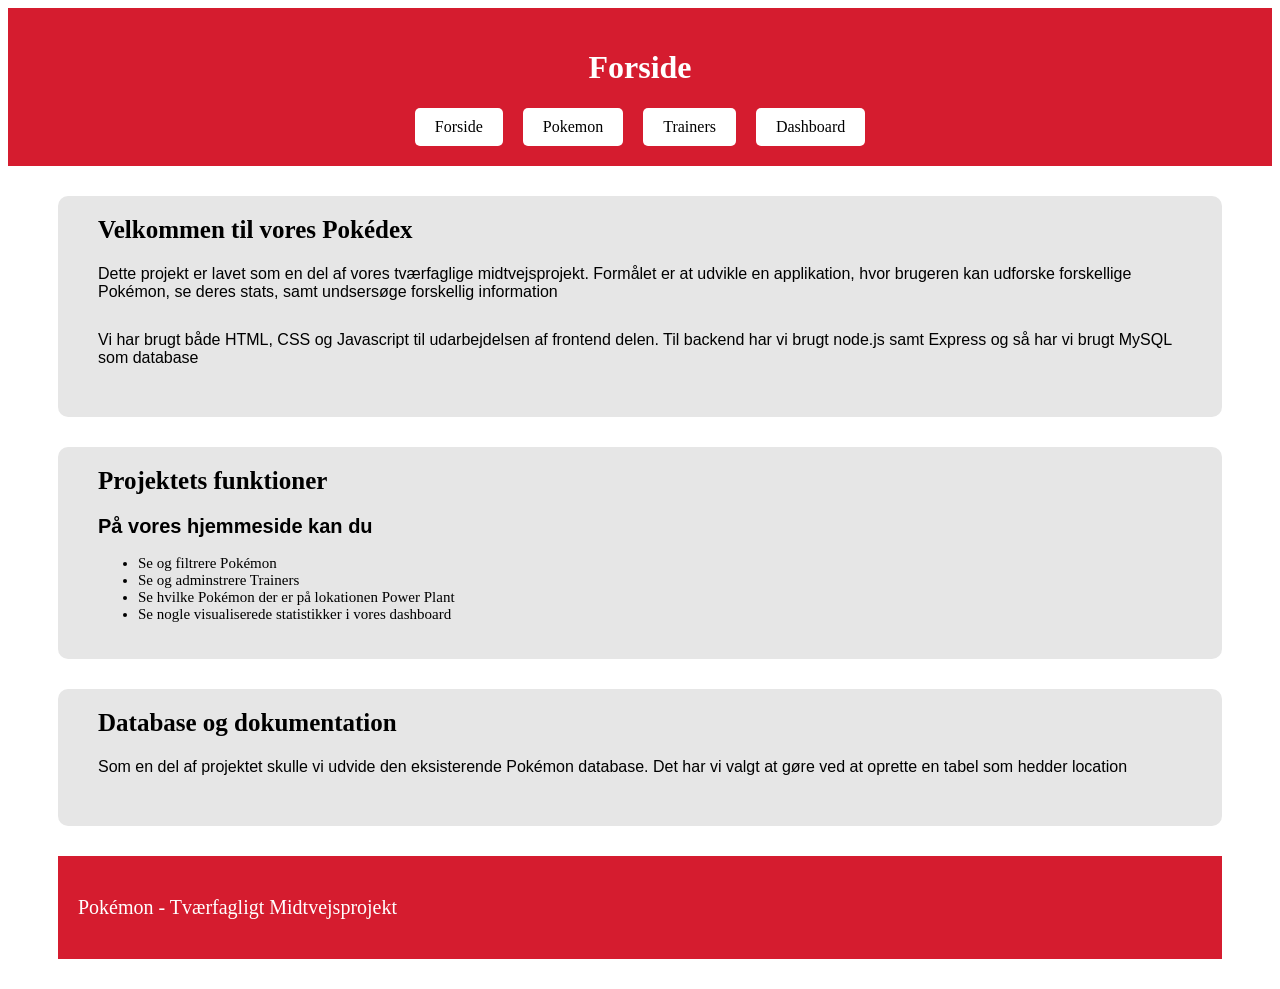
<file: index.html>
<!DOCTYPE html>
<html lang="en">
<head>
    <meta charset="UTF-8">
    <title>Forside</title>
    <link rel="stylesheet" href="style.css">
</head>
<body>
<header>

    <h1>Forside</h1>
    <nav>
        <a href="index.html" > Forside</a>
        <a href="pokemon.html" > Pokemon</a>
        <a href="trainers.html"> Trainers </a>
        <a href="dashboard.html"> Dashboard </a>
    </nav>
</header>
<main class="forside-container">
    <section class="forside-section">
        <h1> Velkommen til vores Pokédex </h1>

        <p> Dette projekt er lavet som en del af vores tværfaglige midtvejsprojekt.
        Formålet er at udvikle en applikation, hvor brugeren kan udforske forskellige Pokémon,
        se deres stats, samt undsersøge forskellig information
        </p>

        <p>
            Vi har brugt både HTML, CSS og Javascript til udarbejdelsen af frontend delen.
            Til backend har vi brugt node.js samt Express og så har vi brugt MySQL som database
        </p>
    </section>

    <section class="forside-section">
        <h1> Projektets funktioner</h1>

        <h2> På vores hjemmeside kan du</h2>
        <div class="funktioner">
            <ul>
                <li> Se og filtrere Pokémon</li>
                <li> Se og adminstrere Trainers</li>
                <li> Se hvilke Pokémon der er på lokationen Power Plant</li>
                <li> Se nogle visualiserede statistikker i vores dashboard</li>
            </ul>
        </div>
    </section>
<section class="forside-section">
    <h1> Database og dokumentation</h1>
    <p> Som en del af projektet skulle vi udvide den eksisterende Pokémon database.
    Det har vi valgt at gøre ved at oprette en tabel som hedder location </p>
</section>

    <footer>
        <p>Pokémon - Tværfagligt Midtvejsprojekt</p>
    </footer>
</main>
</body>
</html>
</file>
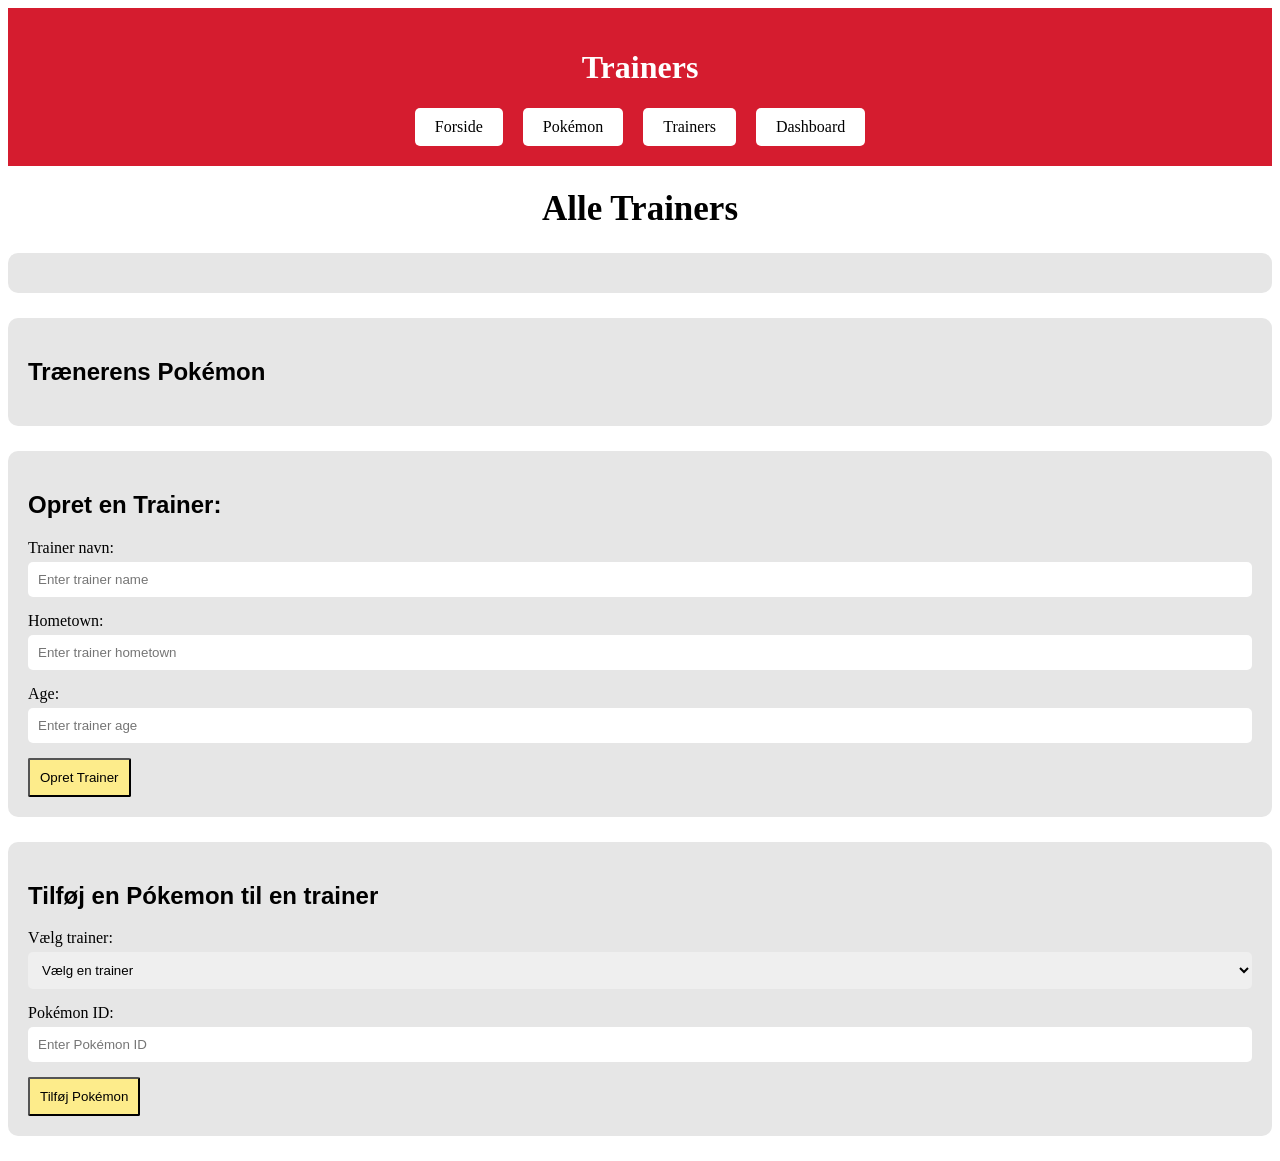
<file: trainers.html>
<!DOCTYPE html>
<html lang="da">
<head>
    <meta charset="UTF-8">
    <title>Trainers</title>
    <link rel="stylesheet" href="style.css">
    <script src="trainers.js" defer></script>
</head>
<body>
    <header>
        <h1>Trainers</h1>
        <nav>
            <a href="index.html" > Forside </a>
            <a href="pokemon.html" > Pokémon</a>
            <a href="trainers.html">Trainers</a>
            <a href="dashboard.html" > Dashboard </a>
        </nav>
    </header>
<main id="container">
    <div class="trainer-container">
        <h1>Alle Trainers</h1>
    <section class="trainer-section">
        <div id="trainer-list"></div>
    </section>

        <section class="trainer-section">
            <h2>Trænerens Pokémon</h2>
            <div id="trainer-pokemon"></div>
        </section>

        <section class="trainer-section">
            <h2>Opret en Trainer:</h2>
            <form id="trainer-form">
                <label for="trainer-name">Trainer navn:</label>
                <input type="text" id="trainer-name" placeholder="Enter trainer name">

                <label for="hometown">Hometown:</label>
                <input type="text" id="hometown" placeholder="Enter trainer hometown" required>

                <label for="age">Age:</label>
                <input type="number" id="age" placeholder="Enter trainer age" required>

                <button type="submit">Opret Trainer</button>
            </form>
        </section>

    <section class="trainer-section">
        <h2>Tilføj en Pókemon til en trainer</h2>
        <form id="pokemon-form">
            <label for="select-trainer">Vælg trainer:</label>
            <select id="select-trainer" required>
                <option value="">Vælg en trainer</option>
            </select>

            <label for="pokemon-id">Pokémon ID:</label>
            <input type="number" id="pokemon-id" placeholder="Enter Pokémon ID" required>
            <button type="submit">Tilføj Pokémon</button>
        </form>
    </section>
    </div>
</main>
</body>
</html>
</file>
<file: style.css>
/*
Nedenstående er til index.html
 */
.forside-container {
    max-width: 1200px;
    margin: 30px auto;
    padding: 0 50px;
    text-align: left;
}

.forside-section {
    background: #E6E6E6;
    padding: 20px 40px;
    text-align: left;
    border-radius: 10px;
    margin-bottom: 30px;
}

.forside-section h2 {
    font-size: 20px;
    margin-top: 0;
    text-align: left;
    justify-content: left;
    font-family: Helvetica, sans-serif;
}

.forside-section h1 {
    font-size: 25px;
    margin-top: 0;
    text-align: left;
}

.forside-section p {
    margin: 20px auto 30px;
    text-align: left;
    justify-content: left;
    font-family: Arial, Helvetica, sans-serif;;
}

.funktioner li {
    font-size: 15px;
}

footer {
    display: flex;
    text-align: left;
    background: #d51c2f;
    margin: 20px auto 30px;
    padding: 20px;
    color: white;
    font-size: 20px;
}


/*
Nedenstående er til dashboard
 */
.typeContainer {
    width: 100%;
    max-width: 800px;
    height: 400px;
    margin: 0 auto;
}
.lowestStatContainer {
    width: 100%;
    max-width: 800px;
    height: 400px;
    margin: 0 auto;
}
.highestSpeedContainer {
    width: 100%;
    max-width: 800px;
    height: 400px;
    margin: 0 auto;
}
.route25Container {
    width: 100%;
    max-width: 800px;
    height: 400px;
    margin: 0 auto;
}

.dashboardh2 {
    display: flex;
    justify-content: center;
}

    .erDiagramcontainer {
        width: 100%;
        display: flex;
        justify-content: center;
        align-items: center;
        margin: 20px auto;
    }

    .erDiagramcontainer img {
        display: block;
        width: 100%;
        max-width: 1000px;
        height: auto;
        margin: 0 auto;
    }
/*
Nedenstående er til trainers.html
 */
#container h1 {
    text-align: center;
    font-size: 35px;
    font-weight: bold;
    font-family: "Times New Roman", Times, serif;
}

#container h2 {
    margin-top: 20px;
    color: black;
    font-family: sans-serif;
}

.trainer-section {
    background: #E6E6E6;
    padding: 20px;
    border-radius: 10px;
    margin-bottom: 25px;
}

.trainer-container input,
.trainer-section select {
    width: 100%;
    padding: 10px;
    margin: 5px 0 15px;
    border: black;
    border-radius: 5px;
    box-sizing: border-box;
}
.trainer-container button {
    background-color: #FDEC8B;
    color: black;
    padding: 10px;
    border-radius: 2px;
    border-color: black;
    cursor: pointer;
}
.trainer-container button:hover {
    background-color: #FFDB42;
    border-radius: 2px;
    border-color: black;
}

.pokemon-card {
    background-color: #FFD94F;
    padding: 20px;
    margin: 10px 0;
    border-radius: 2px;
    border: 1px solid black;
}
.pokemon-card h2 {
    color: black;
}

/*
Nedenstående er til at den røde sektion øverst på siderne
 */
header {
    background-color: #d51c2f;
    padding: 20px;
}

header h1 {
    color: white;
    text-align: center;
}

header nav {
    display: flex;
    gap: 20px;
    justify-content: center;
}

nav a {
    text-decoration: none;
    color: black;
    background-color: white;
    padding: 10px 20px;
    border-radius: 5px;
}
</file>
